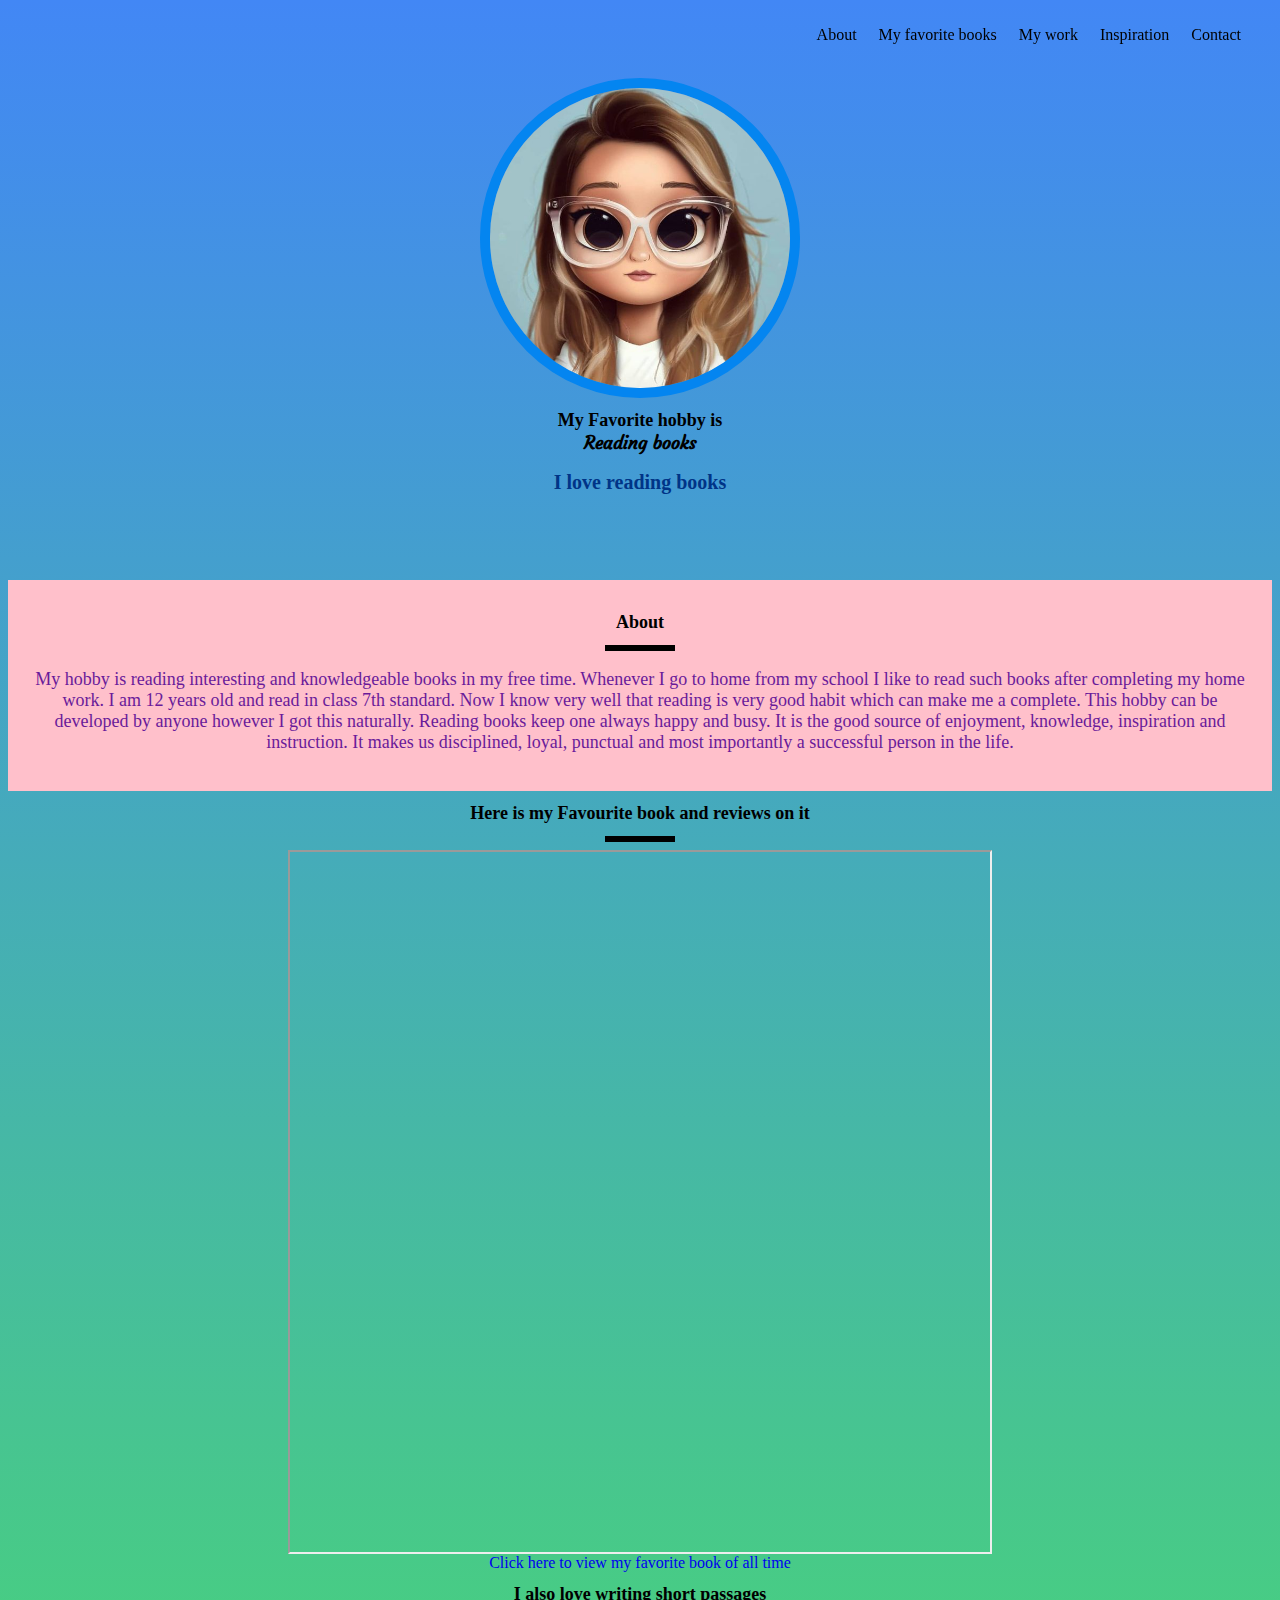
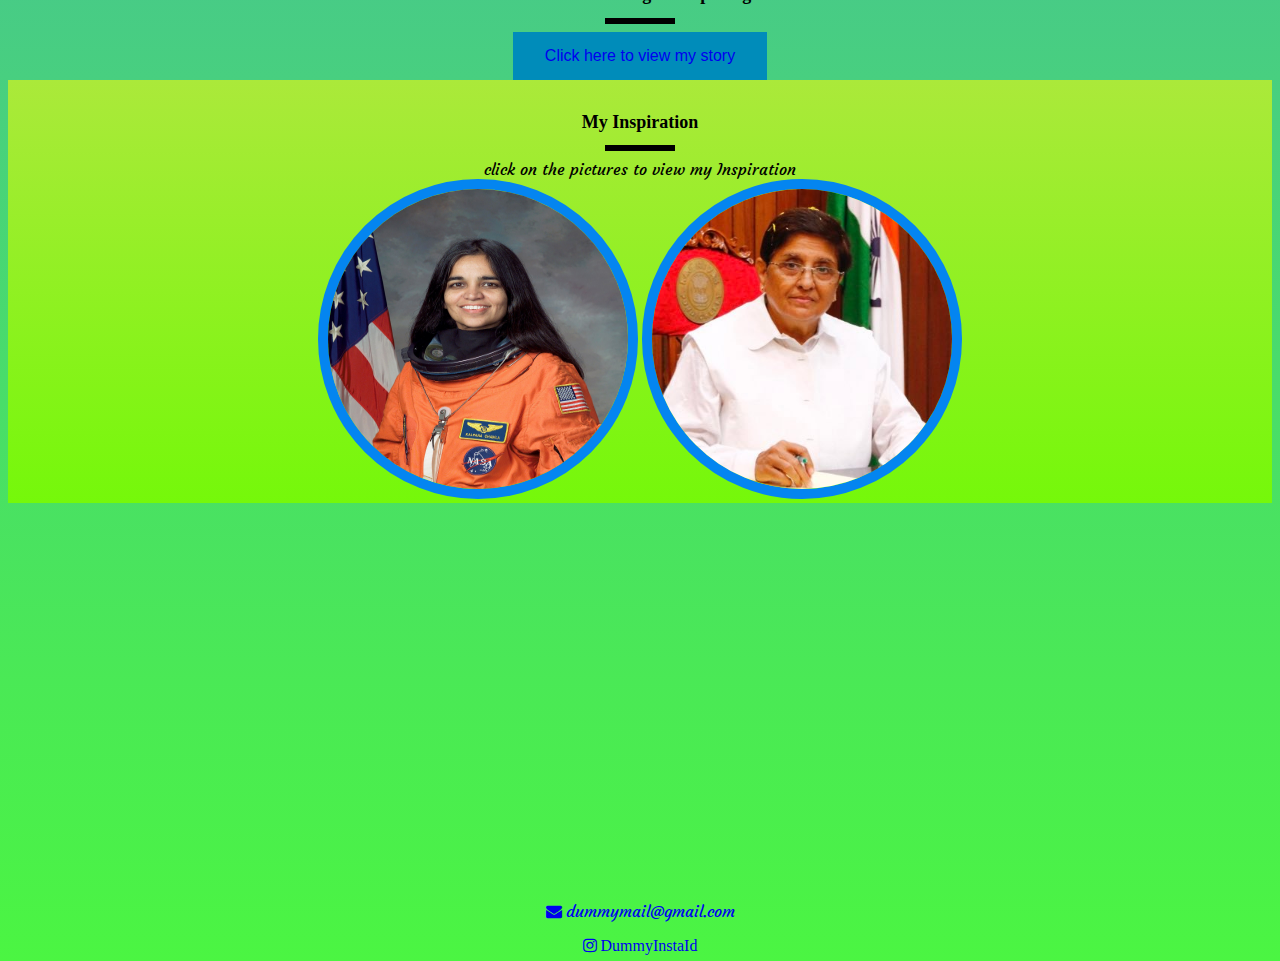
<file: index.html>
<html>

<head>
    <title>My Portfolio</title>
    <link rel="stylesheet" href="portfolio.css">
  <link href="https://fonts.googleapis.com/css2?family=Courgette&display=swap" rel="stylesheet">
  <link rel="stylesheet"
    href="https://cdnjs.cloudflare.com/ajax/libs/font-awesome/4.7.0/css/font-awesome.min.css">
</head>

<body>
    <ul class="menu">
        <li class="link"><a href="#bio">About</a> </li>
        <li class="link"><a href="#References">My favorite books</a></li>
       
        <li class="link"><a href="#My work">My work</a></li>
        <li class="link"><a href="#MyInspiration">Inspiration</a></li>
        <li class="link"><a href="#contact">Contact</a></li>
        
    </ul>

<section id="welcome">

    <img src="girl.jpg">
    
    <h1>My Favorite hobby is  <br><span id="myname">Reading books</span></h1>
        
    <h2>I love reading books</h2></section>

    <section id="bio">
        
        <h1>About</h1>
        
        <div class="line"></div>
        <p class="para">My hobby is reading interesting and knowledgeable books in my free time. Whenever I go to home from my school I like to read such books after completing my home work. I am 12 years old and read in class 7th standard. Now I know very well that reading is very good habit which can make me a complete. This hobby can be developed by anyone however I got this naturally. Reading books keep one always happy and busy. It is the good source of enjoyment, knowledge, inspiration and instruction. It makes us disciplined, loyal, punctual and most importantly a successful person in the life.

</p>
    </section>
    
    <section id="References">
        
        <h1>Here is my Favourite book and reviews on it</h1>
        
        <div class="line"></div>
        
        <iframe width="700" height="700" src="https://freelymagazine.com/2018/12/19/book-review-mythos-by-stephen-fry/">
        
        
        
        </iframe>
        <div class="jj">
            
            
            <a href="https://en.wikipedia.org/wiki/Harry_Potter" target="_blank">Click here to view my favorite book of all time </a>
        
        
        </div>
    </section>
    
    <section id="My work">
        <h1>I also love writing short passages</h1>
        
        <div class="line"></div>
        
        
        <button class='button'><a href="story.html">Click here to view my story</a></button>
        
    </section>

      <section id="MyInspiration" class='inspiration'>
        <h1>My Inspiration</h1>
        
        <div class="line"></div><div id="myname" >
        click on the pictures  to view my Inspiration</div>
       
      <div>  
      <span>  
        <a href="https://en.wikipedia.org/wiki/Kalpana_Chawla" target="_blank">
                    <img id="picture" src="Kalpana_Chawla.jpg">
                </a>
     </span>
          <span>  
            <a href="https://en.wikipedia.org/wiki/Kiran_Bedi" target="_blank">
                <img id="picture" src="Kiranbedi.jpg">
            </a>
        </span>
    </div>    
    </section>
    <section id="contact">

        <iframe src="https://www.google.com/maps/embed?pb=!1m14!1m8!1m3!1d15078.353856082635!2d72.8906491!3d19.1257017!3m2!1i1024!2i768!4f13.1!3m3!1m2!1s0x0%3A0xacf72f56793d190a!2sWHITEHAT%20EDUCATION%20TECHNOLOGY%20PVT%20LTD!5e0!3m2!1sen!2sin!4v1573468987088!5m2!1sen!2sin" height="400" width="1300" frameborder="0" allowfullscreen=""></iframe>

        <div class="contact_1">

           <a href="mailto:samplemail@gmail.com?Subject=Hello" id="myname">
               
               <i class="fa fa-envelope">&nbsp;<span id="myname">dummymail@gmail.com</span></i>
               
            </a> 
           
           <br>
           <br>

           <a href="#" id="myname"> 
               
               <i class="fa fa-instagram" >&nbsp;<span >DummyInstaId</span></i>
            </a> 

        </div>
        

    </section>
    
    
    
    </body></html>
</file>
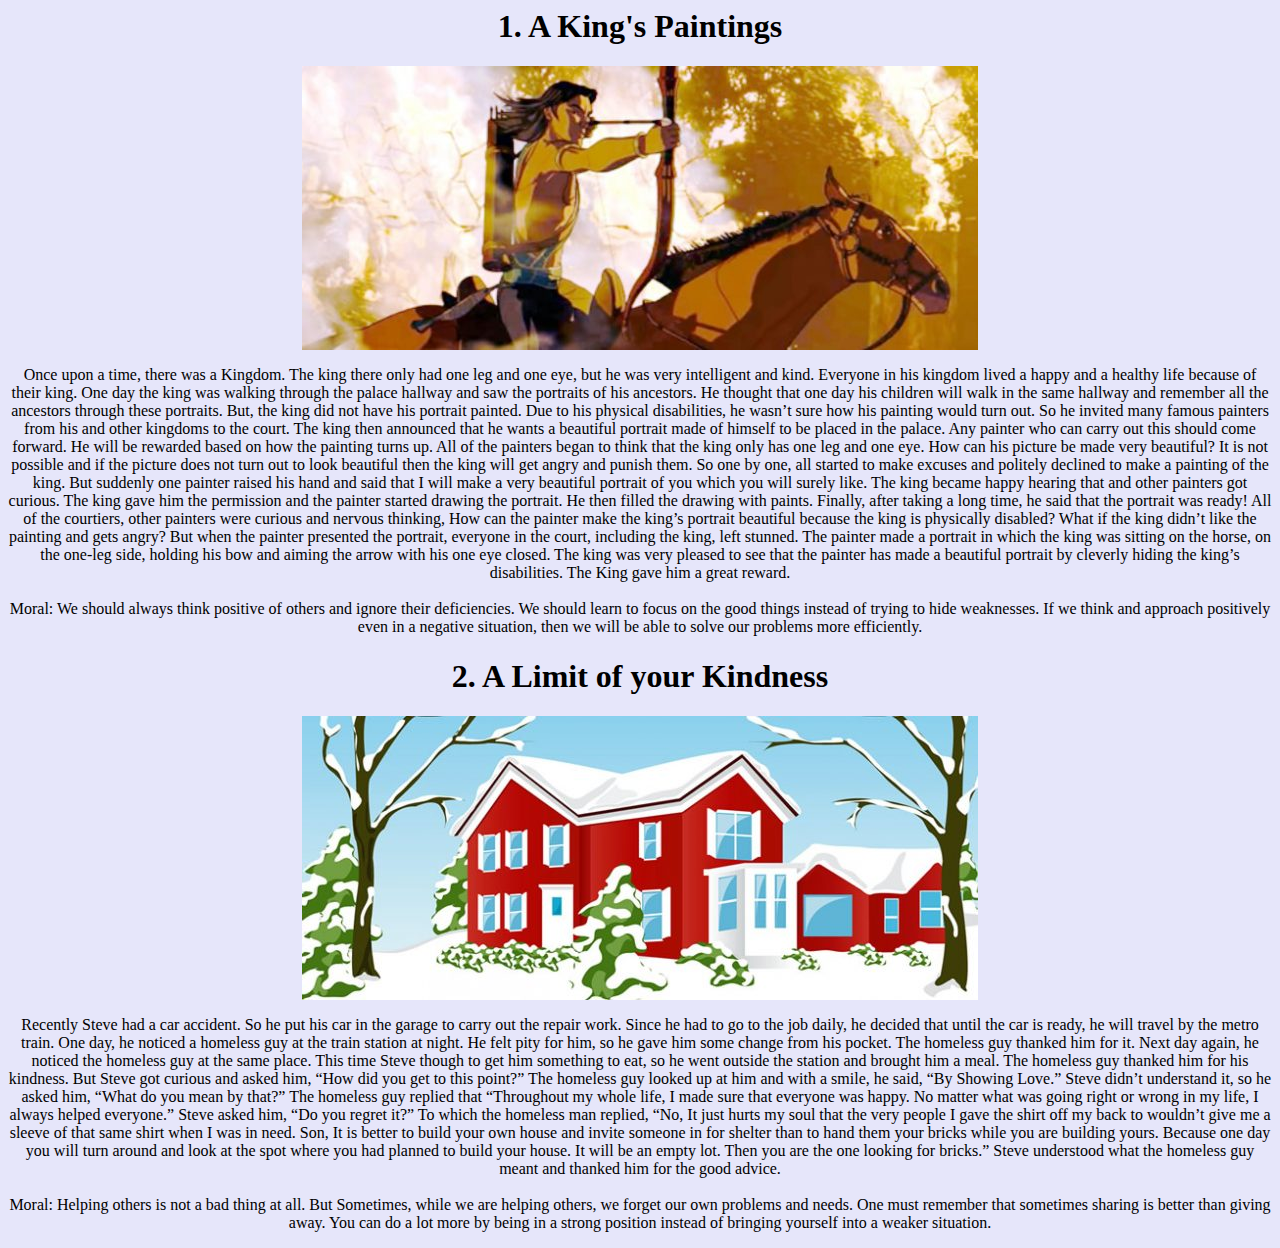
<file: story.html>
<html>
    <head><link rel="stylesheet" href=story.css>
     <meta charset="utf-8"></head>
    
<body>
    <div class="line">
    <h1>
        1. A King's Paintings
        </h1>
    <p>
        <img src="king.jpg">
        </p>
        <p>Once upon a time, there was a Kingdom. The king there only had one leg and one eye, but he was very intelligent and kind. Everyone in his kingdom lived a happy and a healthy life because of their king. One day the king was walking through the palace hallway and saw the portraits of his ancestors. He thought that one day his children will walk in the same hallway and remember all the ancestors through these portraits.

            But, the king did not have his portrait painted. Due to his physical disabilities, he wasn’t sure how his painting would turn out. So he invited many famous painters from his and other kingdoms to the court. The king then announced that he wants a beautiful portrait made of himself to be placed in the palace. Any painter who can carry out this should come forward. He will be rewarded based on how the painting turns up.
            
            All of the painters began to think that the king only has one leg and one eye. How can his picture be made very beautiful? It is not possible and if the picture does not turn out to look beautiful then the king will get angry and punish them. So one by one, all started to make excuses and politely declined to make a painting of the king.
            
            But suddenly one painter raised his hand and said that I will make a very beautiful portrait of you which you will surely like. The king became happy hearing that and other painters got curious. The king gave him the permission and the painter started drawing the portrait. He then filled the drawing with paints. Finally, after taking a long time, he said that the portrait was ready!
            
            All of the courtiers, other painters were curious and nervous thinking, How can the painter make the king’s portrait beautiful because the king is physically disabled? What if the king didn’t like the painting and gets angry? But when the painter presented the portrait, everyone in the court, including the king, left stunned.
            
            The painter made a portrait in which the king was sitting on the horse, on the one-leg side, holding his bow and aiming the arrow with his one eye closed. The king was very pleased to see that the painter has made a beautiful portrait by cleverly hiding the king’s disabilities. The King gave him a great reward.
            
            <br><br>Moral: We should always think positive of others and ignore their deficiencies. We should learn to focus on the good things instead of trying to hide weaknesses. If we think and approach positively even in a negative situation, then we will be able to solve our problems more efficiently.
        
        
        </p>
    
    </div>
    
    
    <div class="line">
    <h1>
        2. A Limit of your Kindness
        </h1>
    <p>
        <img src="kindness.jpg">
        </p>
        <p>Recently Steve had a car accident. So he put his car in the garage to carry out the repair work. Since he had to go to the job daily, he decided that until the car is ready, he will travel by the metro train. One day, he noticed a homeless guy at the train station at night. He felt pity for him, so he gave him some change from his pocket.

            The homeless guy thanked him for it. Next day again, he noticed the homeless guy at the same place. This time Steve though to get him something to eat, so he went outside the station and brought him a meal. The homeless guy thanked him for his kindness. But Steve got curious and asked him, “How did you get to this point?”
            
            The homeless guy looked up at him and with a smile, he said, “By Showing Love.” Steve didn’t understand it, so he asked him, “What do you mean by that?” The homeless guy replied that “Throughout my whole life, I made sure that everyone was happy. No matter what was going right or wrong in my life, I always helped everyone.”
            
            Steve asked him, “Do you regret it?” To which the homeless man replied, “No, It just hurts my soul that the very people I gave the shirt off my back to wouldn’t give me a sleeve of that same shirt when I was in need. Son, It is better to build your own house and invite someone in for shelter than to hand them your bricks while you are building yours. Because one day you will turn around and look at the spot where you had planned to build your house. It will be an empty lot. Then you are the one looking for bricks.”
            
            Steve understood what the homeless guy meant and thanked him for the good advice.<br><br>
            
            Moral: Helping others is not a bad thing at all. But Sometimes, while we are helping others, we forget our own problems and needs. One must remember that sometimes sharing is better than giving away. You can do a lot more by being in a strong position instead of bringing yourself into a weaker situation.</p></div>
    
    </body>

</html>
</file>
<file: portfolio.css>
body{
    text-align: center;
    background: linear-gradient( #4287f5 0%,#4bf542 100%);
}
html
{
    scroll-behavior: smooth;
}

img{
  width:300;
  height:300;
    border-radius: 50%;
    
}
#myname{
   font-family: 'Courgette', cursive;
}
#welcome{
     padding:70px;
    text-align:center:
}
h1{
  
  font-size:18px;
}
p{
  font-size:18px;
  color:#6A1B9A;
    
}
h2{
  font-size:20px;
  color:#003487;
}
.line{
    height: 6px;
    background-color: black;
    width:70px;
    margin:8px auto;
}
#bio{
    padding:20px;
    font-size:42;
    background:pink;
}
.menu{
  position:fixed;
   list-style: none;
    font-family:cursive;
   float:right;
    top:10px;
    right:30px;
    cursor: pointer;
    color:black;
}
.menu a{
    color:black !important;
}


.link{
    color:crimson;
    display: inline;
    padding-top:5px;
    padding-left:9px;
    padding-right:9px;
    padding-bottom: 5px;
}
   .link:hover{
    background-color:beige;
}

#My work a{
    font-size: :30px;
    
}
#References a{
    font-size: :30px;
    
}

.button {
  background-color: #008CBA;
  border: none;
  color: white;
  padding: 15px 32px;
  text-align: center;
  text-decoration: none;
  display: inline-block;
  font-size: 16px;
}
a
{
  text-decoration:none;
}
.inspiration
{
  background: #eef11c;  /* fallback for old browsers */

 background: linear-gradient( #abe93a, #75f80a); /* W3C, IE 10+/ Edge, Firefox 16+, Chrome 26+, Opera 12+, Safari 7+ */
padding-top:20px;
}

img {
transition: transform .2s;
border: 10px solid #0485f0;
}

img:hover {
    transform: scale(0.9);
}
</file>
